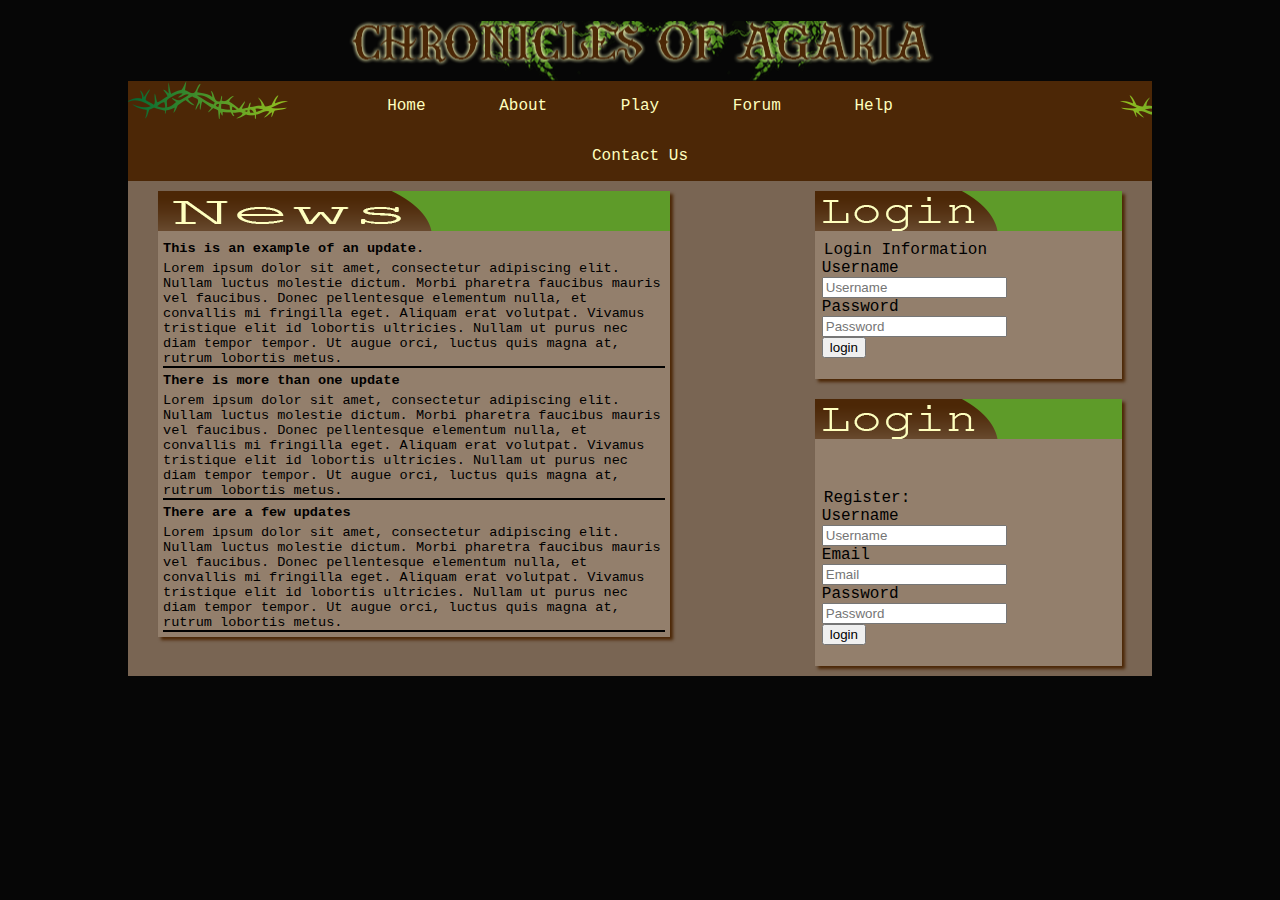
<file: index.html>
<!DOCTYPE html>
<html lang="en-US">
  <head>
    <meta charset="UTF-8">
    <meta name="viewport" content="width=device-width, initial-scale=1.0">
    <title>Chronicles of Agaria</title>
    <link rel="stylesheet" href="./styles/nav.css">
    <link rel="stylesheet" href="./styles/style.css">
  </head>
  <body>
    <header>
      <h1>Chronicles of Agaria</h1>
    </header>
    <div id="wrapper">
      <nav id="desktop">
        <ul>
          <li><a href="index.html">Home</a></li>

          <li class="drop">
            <a href="about.html" class="dropdown">About</a>
            <div class="drop-content">
              <a href="./about/economy.html">Economy</a>
              <a href="./about/races.html">Races</a>
              <a href="./about/guilds.html">Guilds</a>
              <a href="./about/professions.html">Professions</a>
            </div>
          </li>

          <li><a href="game.html">Play</a></li>
          <li><a href="forum.html">Forum</a></li>

          <li class="drop">
            <a href="help.html" class="dropdown">Help</a>
            <div class="drop-content">
              <a href="./help/guide.html">New Players Guide</a>
              <a href="./help/faq.html">FAQ</a>
            </div>
          </li>

          <li><a href="contact.html">Contact Us</a></li>
        </ul>
      </nav>

      <nav id="mobile">
        <ul>
          <li><a href="index.html">Home</a></li>
          <li><a href="about.html">About</a></li>
          <li><a href="forum.html">Forum</a></li>
          <li><a href="contact.html">Contact</a></li>
        </ul>
      </nav>
      <main>
        <section id="login">
          <img src="./images/title_login.png">
          <form name="registration" action="register.php" method="post">
            <fieldset id="loginInf">
              <legend>Login Information</legend>
              <label for="userName">Username</label>
              <input placeholder="Username" required id="userName" type="text" name="userName">

              <label for="userPass">Password</label>
              <input placeholder="Password" required id="userPass" type="password" name="userPass">
              <input type="submit" value="login">
            </fieldset>
          </form>
        </section>

        <section id="updates">
          <img src="./images/title_news.png">
          <h2>This is an example of an update.</h2>
          <p>
            Lorem ipsum dolor sit amet, consectetur adipiscing elit. Nullam luctus molestie dictum. Morbi pharetra faucibus mauris vel faucibus. Donec pellentesque elementum nulla, et convallis mi fringilla eget. Aliquam erat volutpat. Vivamus tristique elit id lobortis ultricies. Nullam ut purus nec diam tempor tempor. Ut augue orci, luctus quis magna at, rutrum lobortis metus.
          </p>
          <h3>There is more than one update</h3>
          <p>
            Lorem ipsum dolor sit amet, consectetur adipiscing elit. Nullam luctus molestie dictum. Morbi pharetra faucibus mauris vel faucibus. Donec pellentesque elementum nulla, et convallis mi fringilla eget. Aliquam erat volutpat. Vivamus tristique elit id lobortis ultricies. Nullam ut purus nec diam tempor tempor. Ut augue orci, luctus quis magna at, rutrum lobortis metus.
          </p>
          <h3>There are a few updates</h3>
          <p>
            Lorem ipsum dolor sit amet, consectetur adipiscing elit. Nullam luctus molestie dictum. Morbi pharetra faucibus mauris vel faucibus. Donec pellentesque elementum nulla, et convallis mi fringilla eget. Aliquam erat volutpat. Vivamus tristique elit id lobortis ultricies. Nullam ut purus nec diam tempor tempor. Ut augue orci, luctus quis magna at, rutrum lobortis metus.
          </p>
        </section>

        <section id="register">
          <img src="../images/title_login.png">
          <form method="post">
            <fieldset id="registerInf">
              <legend>Register:</legend>
              <label for="userName">Username</label>
              <input placeholder="Username" required id="userName" type="text" name="userName">
              <label for="userEmail">Email</label>
              <input placeholder="Email" required id="userEmail" type="email" name="userEmail">
              <label for="userPass">Password</label>
              <input placeholder="Password" required id="userPass" type="password" name="userPass">
              <input type="submit" value="login">
            </fieldset>
          </form>
        </section>
      </main>
    </div>
    <script>
      alert('Notice! This website is still under construction!')
    </script>
  </body>
</html>
</file>
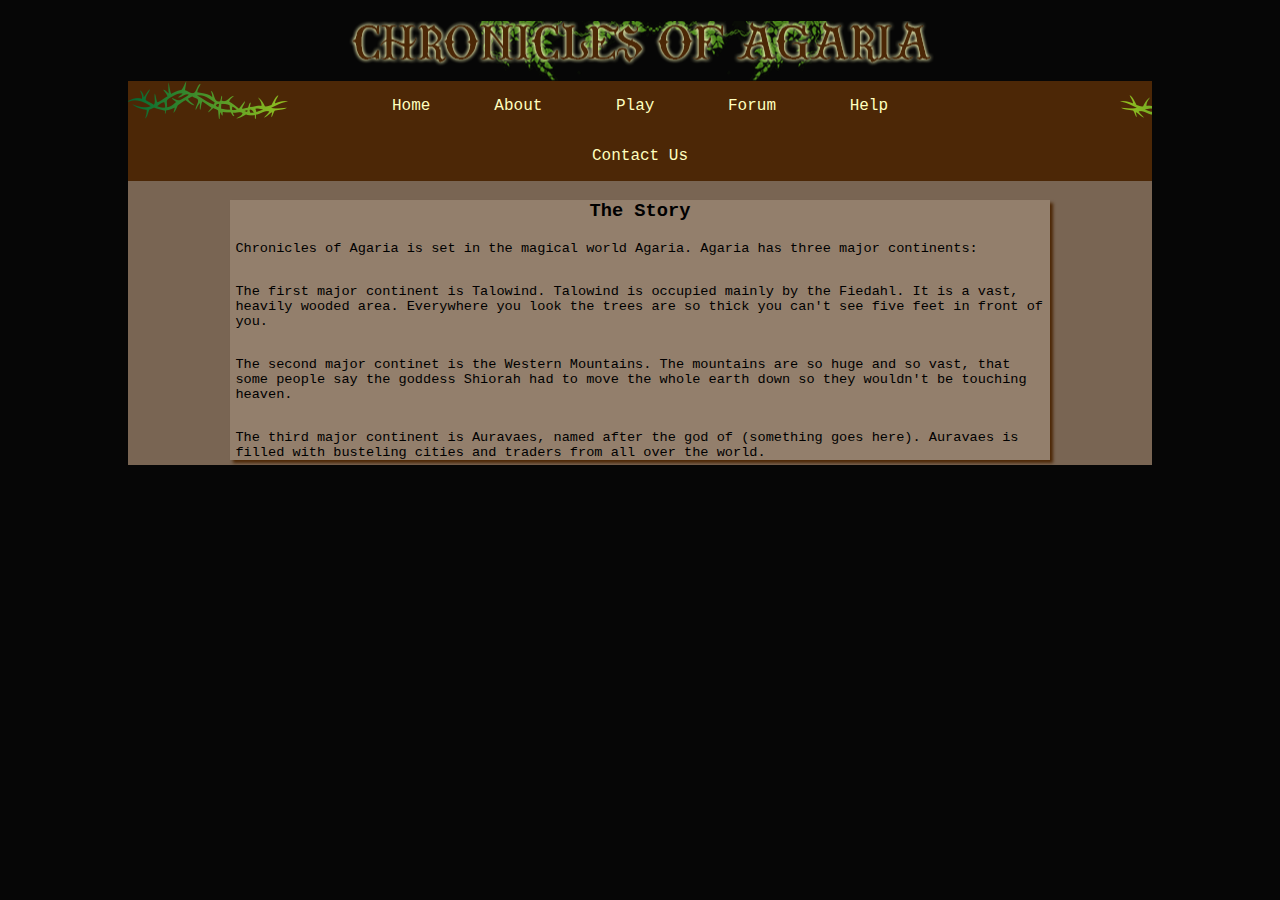
<file: about.html>
<!DOCTYPE html>
<html lang="en-US">
  <head>
    <meta charset="UTF-8">
    <meta name="viewport" content="width=device-width, initial-scale=1.0">
    <title>Chronicles of Agaria</title>
    <link rel="stylesheet" href="./styles/nav.css">
    <link rel="stylesheet" href="./styles/style.css">
  </head>
  <body>
    <header>
      <h1>Chronicles of Agaria</h1>
    </header>
    <div id="wrapper">
      <nav id="desktop">
        <ul>
          <li><a href="index.html">Home</a>
          <li class="drop">
            <a href="about.html" class="dropdown">About</a>
            <div class="drop-content">
              <a href="./about/economy.html">Economy</a>
              <a href="./about/races.html">Races</a>
              <a href="./about/guilds.html">Guilds</a>
              <a href="./about/professions.html">Professions</a>
            </div>
          </li>
          <li><a href="game.html">Play</a></li>
          <li><a href="forum.html">Forum</a></li>
          <li class="drop">
            <a href="help.html">Help</a>
            <div class="drop-content">
              <a href="./help/guide.html">New Players Guide</a>
              <a href="./help/faq.html">FAQ</a>
            </div>
          </li>
          <li><a href="contact.html">Contact Us</a></li>
        </ul>
      </nav>
      <nav id="mobile">
        <ul>
          <li><a href="index.html">Home</a></li>
          <li><a href="./about/economy.html">Economy</a></li>
          <li><a href="./about/guilds.html">Guilds</a></li>
          <li><a href="./about/races.html">Races</a></li>
        </ul>
      </nav>
      <main>
        <article id="about">
          <h3>The Story</h3>
          <p>Chronicles of Agaria is set in the magical world Agaria. Agaria has three major continents: </P><br>
          <p>The first major continent is Talowind. Talowind is occupied mainly by the Fiedahl. It is a vast, heavily wooded area. Everywhere you look the trees are so thick you can't see five feet in front of you.</p><br>
          <p>The second major continet is the Western Mountains. The mountains are so huge and so vast,  that some people say the goddess Shiorah had to move the whole earth down so they wouldn't be touching heaven.</P><br>
          <p>The third major continent is Auravaes, named after the god of (something goes here). Auravaes is filled with busteling cities and traders from all over the world.</p>
        </article>
      </div>
    </main>
  </body>
</html>
</file>
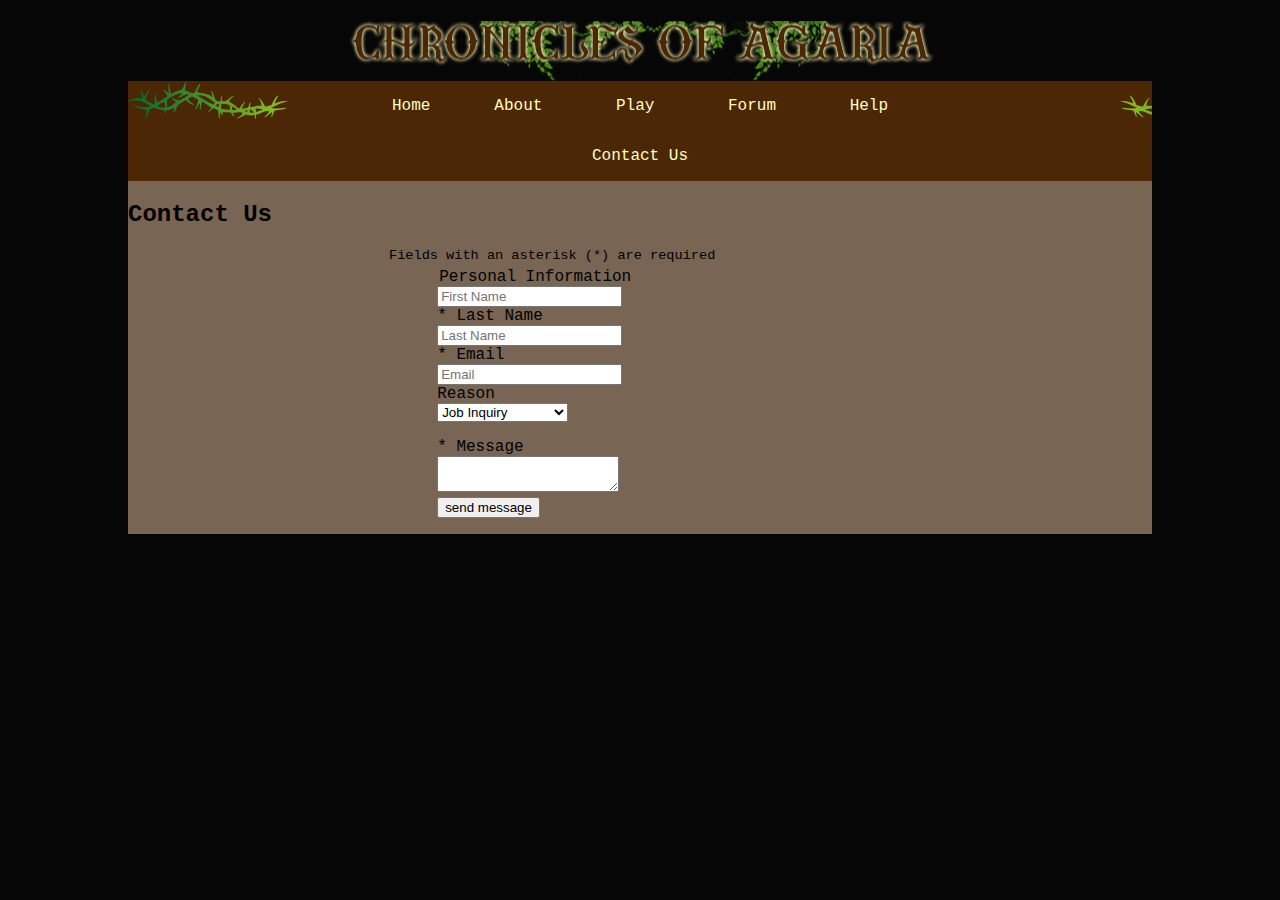
<file: contact.html>
<!DOCTYPE html>
<html lang="en-US">
  <head>
    <meta charset="UTF-8">
    <meta name="viewport" content="width=device-width, initial-scale=1.0">
    <title>Chronicles of Agaria</title>
    <link rel="stylesheet" href="./styles/nav.css">
    <link rel="stylesheet" href="./styles/style.css">
  </head>
  <body>
   <header>
      <h1>Chronicles of Agaria</h1>
    </header>
    <div id="wrapper">
      <nav id="desktop">
        <ul>
          <li><a href="index.html">Home</a>
          <li class="drop">
            <a href="about.html" class="dropdown">About</a>
            <div class="drop-content">
              <a href="./about/economy.html">Economy</a>
              <a href="./about/races.html">Races</a>
              <a href="./about/guilds.html">Guilds</a>
              <a href="./about/professions.html">Professions</a>
            </div>
          </li>
          <li><a href="game.html">Play</a></li>
          <li><a href="forum.html">Forum</a></li>
          <li class="drop">
            <a href="help.html">Help</a>
            <div class="drop-content">
              <a href="./help/guide.html">New Players Guide</a>
              <a href="./help/faq.html">FAQ</a>
            </div>
          </li>
          <li><a href="contact.html">Contact Us</a></li>
        </ul>
      </nav>
      <nav id="mobile">
        <ul>
          <li><a href="index.html">Home</a></li>
          <li><a href="about.html">About</a></li>
          <li><a href="forum.html">Forum</a></li>
          <li><a href="contact.html">Contact</a></li>
        </ul>
      </nav>
      <main>
        <h2>Contact Us</h2>
        <p id="required">Fields with an asterisk (*) are required</p>
        <form method="post" action="http://www.youmakeithappen.net/instruction/html/contact.php">
          <fieldset>
            <legend>Personal Information</legend>
            <input placeholder="First Name" required id="first_name" type="text" name="first_name">

            <label for="last_name">* Last Name</label>
            <input placeholder="Last Name" required id="last_name" type="text" name="last_name">

            <label for="email">* Email</label>
            <input placeholder="Email" required id="email" type="email" name="email">

            <label for="reason">Reason</label>
            <select id="reason" name="reason">
              <option selected value="inquiry">Ban Dispute</option>
              <option selected value="inquiry">Account Recovery</option>
              <option selected value="complaint">Complaint</option>
              <option selected value="complaint">Report A Bug</option>
              <option selected value="job">Job Inquiry</option>
            </select>
          </fieldset>
          <fieldset>
            <label for="the_message">* Message</label>
            <textarea required id="the_message" name="the_message"></textarea>
            <input type="submit" value="send message">
          </fieldset>
        </form>
      </main>
    </div>
  </body>
</html>
</file>
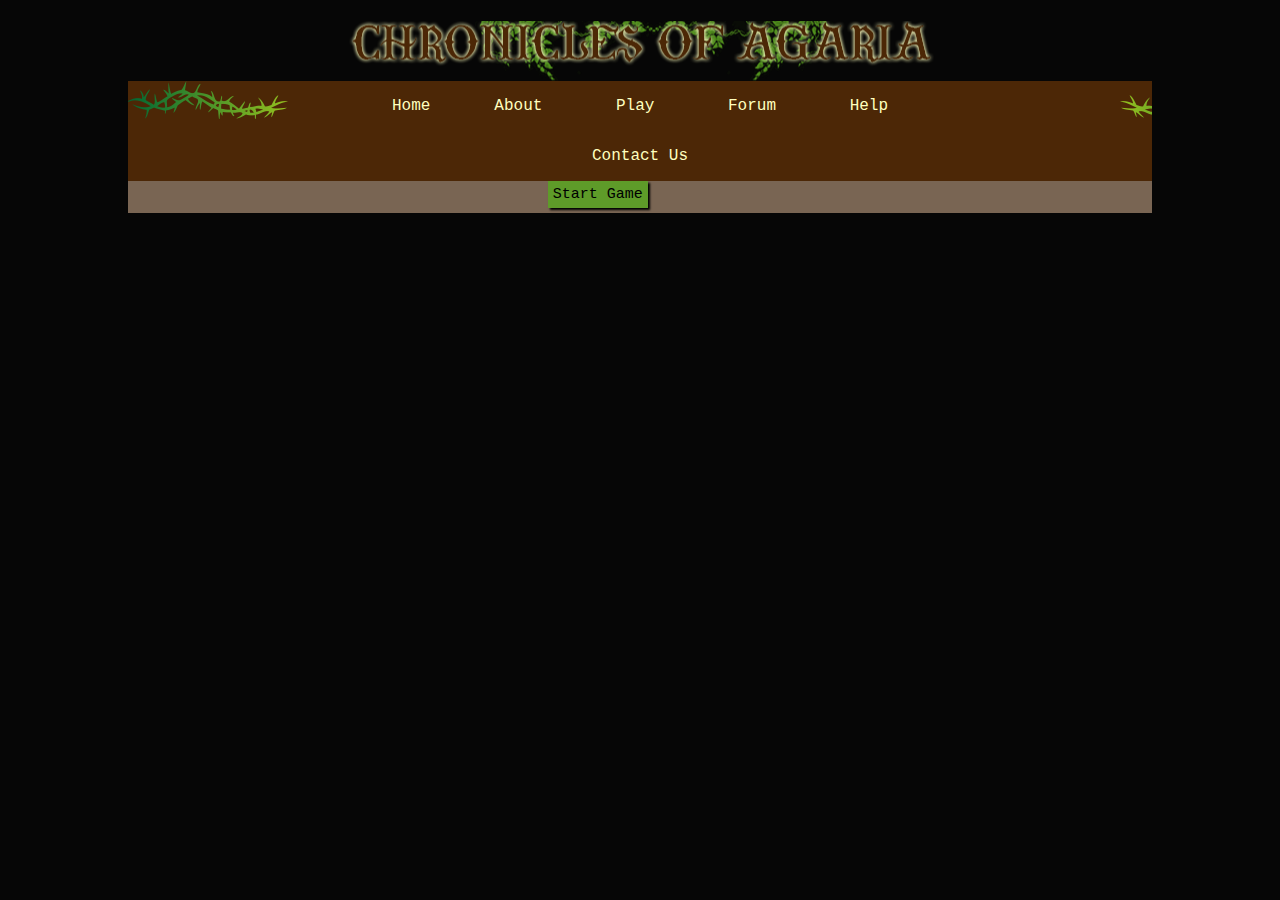
<file: game.html>
<!DOCTYPE html>
<html lang="en-US">
  <head>
    <meta charset="UTF-8">
    <title>Chronicles of Agaria</title>
    <link rel="stylesheet" href="./styles/nav.css">
    <link rel="stylesheet" href="./styles/style.css">
  </head>
  <body>
   <header>
      <h1>Chronicles of Agaria</h1>
    </header>
    <div id="wrapper">
      <nav id="desktop">
        <ul>
          <li><a href="index.html">Home</a>
          <li class="drop">
            <a href="about.html" class="dropdown">About</a>
            <div class="drop-content">
              <a href="./about/economy.html">Economy</a>
              <a href="./about/races.html">Races</a>
              <a href="./about/guilds.html">Guilds</a>
              <a href="./about/professions.html">Professions</a>
            </div>
          </li>
          <li><a href="game.html">Play</a></li>
          <li><a href="forum.html">Forum</a></li>
          <li class="drop">
            <a href="help.html">Help</a>
            <div class="drop-content">
              <a href="./help/guide.html">New Players Guide</a>
              <a href="./help/faq.html">FAQ</a>
            </div>
          </li>
          <li><a href="contact.html">Contact Us</a></li>
        </ul>
      </nav>
      <nav id="mobile">
        <ul>
          <li><a href="index.html">Home</a></li>
          <li><a href="about.html">About</a></li>
          <li><a href="forum.html">Forum</a></li>
          <li><a href="contact.html">Contact</a></li>
        </ul>
      </nav>
      <button onclick="showSwords()" id="start">Start Game</button>
      <div id="choose">
        <button onClick="dagger()" class="button">Choose the Dagger</button>
        <button onClick="short()" class="button">Choose the Shortsword</button>
        <button onClick="long()" class="button">Choose the Longsword</button>
        <button onClick="broad()" class="button">Choose the Broadsword</button>
      </div>
      <div id="chooseEnemey">
        <button onClick="enem1()" class="button">Choose to fight the Orc.</button>
        <button onclick="enem2()" class="button">Choose to fight the Centuar.</button>
        <button onClick="enem3()" class="button">Choose to fight the Dwarf.</button>
      </div>
      <p id="name"></p>
      <div class="swords" id="swords">
        <pre class="swords" id="dagger">
                       /| ____________
                 O|===|* >____________>
                       \|
                    Enchanted Dagger
        </pre>
        <pre class="swords" id="short">
                _      ||__________________
               (_|%|%|%|[__________________>
                       ||
                    Hardened Shortsword
        </pre>
        <pre class="swords" id="long">
                />_________________________________
       [########[]_________________________________>
                \>
                    Trusty Longsword
        </pre>
        <pre class="swords" id="broad">

                  />
      (          //------------------------------------(
    (*)OXOXOXOXO(*>            --------                 \
      (          \\--------------------------------------)
                  \>
                    Brutal Cleaver
        </pre>
      </div>
      <div class="enemy" id="enemyWhole">
        <pre class = "enemy" id="orc">
>:(
        </pre>

        <pre class = "enemy" id="Centaur">
):<
        </pre>

        <pre class = "enemy" id="Dwarf">
:()
        </pre>
      </div>
      <p id="stats"></p>
      <p id="health"></p>
      <p id="enemyHealth"></p>
      <p id="extraHit" class="dice"></p>
      <p id="diceRoll" class="dice"></p>
      <p id="critRoll" class="dice"></p>
      <p id="totalDamage" class="dice"></p>
      <button onClick="confirm()" id="confirm">Fight</button>
      <button onClick="chooseEnem()" id="cEnem" class="button">Choose Enemy</button>
    </div>
  </body>
  <script type="text/javascript" src="./scripts/baseGame.js"></script>
</html>
</file>
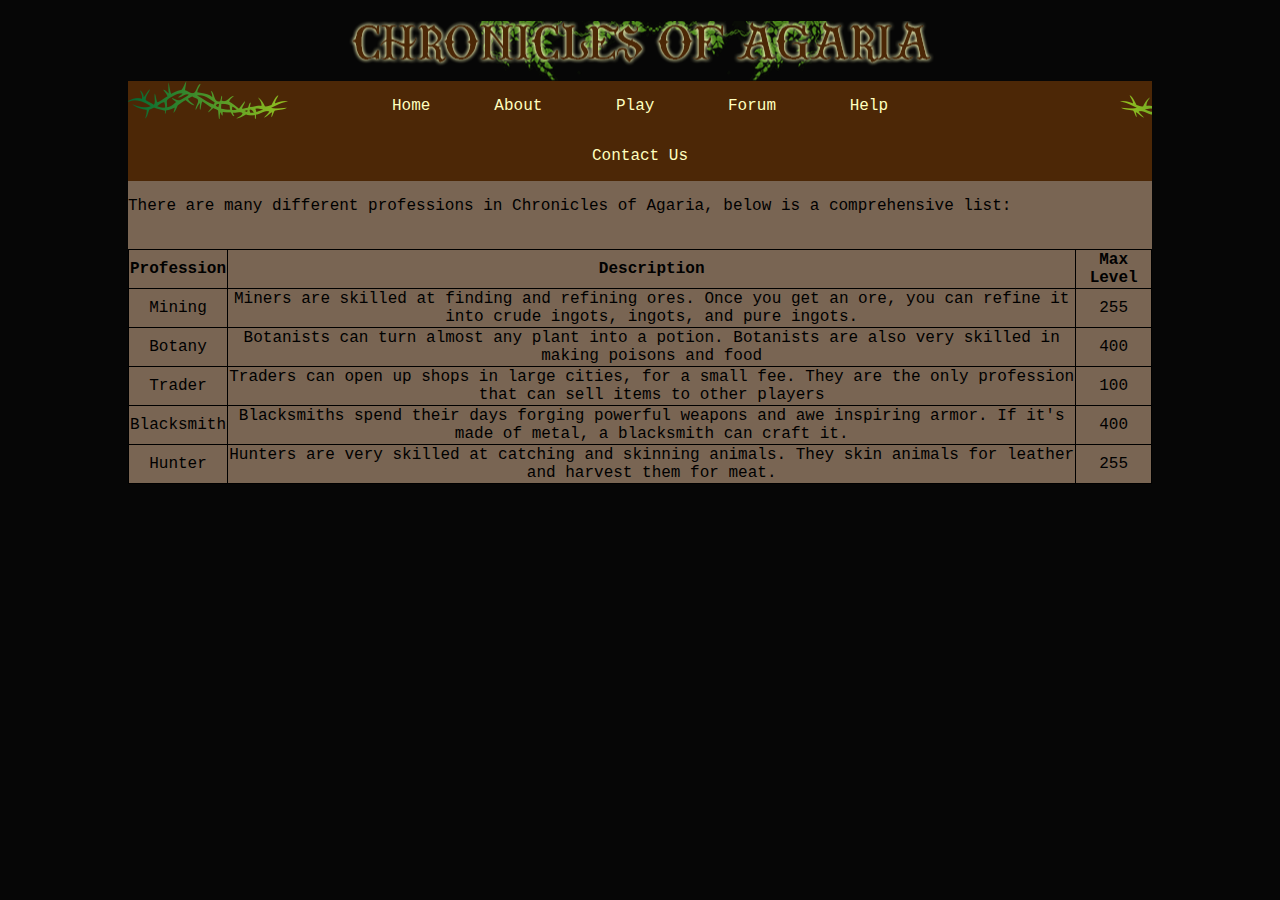
<file: about/professions.html>
<!DOCTYPE html>
<html lang="en-US">
  <head>
    <meta charset="UTF-8">
    <title>Chronicles of Agaria</title>
    <link rel="stylesheet" href="../styles/nav.css">
    <link rel="stylesheet" href="../styles/style.css">
  </head>
  <body>
   <header>
      <h1>Chronicles of Agaria</h1>
    </header>
    <div id="wrapper">
      <nav id="desktop">
        <ul>
          <li><a href="../index.html">Home</a>
          <li class="drop">
            <a href="../about.html" class="dropdown">About</a>
            <div class="drop-content">
              <a href="economy.html">Economy</a>
              <a href="races.html">Races</a>
              <a href="guilds.html">Guilds</a>
              <a href="professions.html">Professions</a>
            </div>
          </li>
          <li><a href="../game.html">Play</a></li>
          <li><a href="../forum.html">Forum</a></li>
          <li class="drop">
            <a href="../help.html">Help</a>
            <div class="drop-content">
              <a href="../help/guide.html">New Players Guide</a>
              <a href="../help/faq.html">FAQ</a>
            </div>
          </li>
          <li><a href="../contact.html">Contact Us</a></li>
        </ul>
      </nav>
      <p>There are many different professions in Chronicles of Agaria, below is a comprehensive list:</p><br>
      <table>
        <tr>
          <th>Profession</th>
          <th>Description</th>
          <th>Max Level</th>
        </tr>
        <tr>
          <td>Mining</td>
          <td>Miners are skilled at finding and refining ores. Once you get an ore, you can refine it into crude ingots, ingots, and pure ingots.</td>
          <td>255</td>
        </tr>
        <tr>
          <td>Botany</td>
          <td>Botanists can turn almost any plant into a potion. Botanists are also very skilled in making poisons and food</td>
          <td>400</td>
        </tr>
        <tr>
          <td>Trader</td>
          <td>Traders can open up shops in large cities, for a small fee. They are the only profession that can sell items to other players</td>
          <td>100</td>
        </tr>
        <tr>
          <td>Blacksmith</td>
          <td>Blacksmiths spend their days forging powerful weapons and awe inspiring armor. If it's made of metal, a blacksmith can craft it.</td>
          <td>400</td>
        </tr>
        <tr>
          <td>Hunter</td>
          <td>Hunters are very skilled at catching and skinning animals. They skin animals for leather and harvest them for meat.</td>
          <td>255</td>
        </tr>
      </table>
    </div>
  </body>
</html>
</file>
<file: styles/nav.css>
/*desktop*/
@media only screen and (min-width: 1024px){

  #mobile{
    display: none;
  }

  #desktop>ul {
    list-style-type: none;
    margin: 0;
    padding: 0 15% 0 15%;
    overflow: hidden;
    background-color: #4c2706;
    background-image: url(../images/nav_mob.png);
    background-repeat: no-repeat;
    text-align: center;
  }

  #desktop li {
    display: inline-block;
    background-color: #4c2706;
  }

  #desktop li>a, .dropdown {
    display: block;
    color: #ffffbe;
    text-align: center;
    padding: 16px 32px;
    text-decoration: none;
  }

  #desktop li>a:hover, .drop:hover .dropdown:hover{
    background-color: #99d347;
  }

  #desktop li.drop {
    display: inline-block;
  }

  .drop-content {
    display: none;
    position: absolute;
    background-color: #5e9b29;
    min-width: 112px;
  }

  .drop-content>a{
    color: #ffffbe;
    padding: 12px 16px;
    text-decoration: none;
    display: block;
    text-align: left;
  }

  .drop-content>a:hover {
    background-color: #99d347;
  }

  .drop:hover .drop-content {
    display: block;
  }
}

/*without this there's a gap between desktop and tablet I can't fix*/
@media only screen and (min-width: 1600px){
  #desktop>ul{
    background-size: auto;
    background-image: url(../images/nav.png);
    background-repeat: no-repeat;
  }
}

/*mobile*/
@media only screen and (max-width: 767px){
  #desktop{
    display: none;
  }

  #mobile>ul {
    list-style-type: none;
    margin: 0;
    padding: 0;
    overflow: hidden;
    background-color: #4c2706;
    background-repeat: no-repeat;
    text-align: center;
  }

  #mobile li {
    display: inline-block;
    background-color: #4c2706;
  }

  #mobile li>a {
    display: block;
    color: #ffffbe;
    text-align: center;
    padding: 8px 16px;
    text-decoration: none;
  }

  #mobile li>a:hover{
    background-color: #99d347;
  }

}

/*tablet*/
@media only screen and (min-width: 760px) and (max-width: 959px){
  #desktop{
    display: none;
  }

  #mobile>ul {
    list-style-type: none;
    margin: 0;
    padding: 0 15% 0 15%;
    overflow: hidden;
    background-color: #4c2706;
    background-repeat: no-repeat;
    text-align: center;
  }

  #mobile li {
    display: inline-block;
    background-color: #4c2706;
  }

  #mobile li>a {
    display: block;
    color: #ffffbe;
    text-align: center;
    padding: 8px 16px;
    text-decoration: none;
  }

  #mobile li>a:hover{
    background-color: #99d347;
  }
}
</file>
<file: styles/style.css>
/*desktop site is default*/
.swords{
  margin-left: 17%;
  padding: 0;
}

#choose, #chooseEnemey{
  margin-left: 17%;
}

#start{
  margin-left: 41%;
}
#confirm, #cEnem{
  margin-left: 47%;
  text-align: center;
}
#stats, #health, #enemyHealth, .enemy, .dice{
  text-align: center;
}

#health, #enemyHealth{
  color: #5e9b29;
  font-weight: bold;
}

#name{
  text-align: center;
  margin-top: 32px;
}

#start, #confirm, .button{
  background-color: #5e9b29;
  border: none;
  box-shadow: 2px 2px 2px #000;
  font-size: 15px;
  font-family: "Courier New", Courier, "Lucida Sans Typewriter", "lucidia Typewriter", monospace;
  float: left;
  padding: 5px;
  text-align: center;
}

#start:hover, #confirm:hover, .button:hover{
  background-color: #99d347
}

#wrapper{
  background-color: rgba(127, 106, 87, 0.95);
  width: 80%;
  margin: 0px auto;
  overflow: hidden;
}

header>h1{
  background-image: url(../images/logo.png);
  background-repeat: no-repeat;
  background-position: center;
  height: 60px;
  margin-bottom: 0;
  text-indent: -9999px;
}

#login, #register{
  display: block;
  float: right;
  vertical-align: middle;
  width: 30%;
  height: 200%;
  background-color: #937f6c;
  margin: 10px 30px 10px 0;
  padding: 0;
  box-shadow: 3px 3px 3px #4c2706;
  overflow: hidden;
}

#updates{
  display: block;
  float: left;
  width: 50%;
  height: 200%;
  background-color: #937f6c;
  margin: 10px 0 10px 30px;
  padding: 0;
  box-shadow: 3px 3px 3px #4c2706;
  overflow: hidden;
}

#updates>p{
  border-bottom: 2px solid #000;

}

#register{
  background-size: 345px 40px;
  background-position: top;
  background-repeat: no-repeat;
}

#updates>h3{
  margin: 0 0 0 5px;
  padding: 0;
  font-size: 85%;
}

#updates>h2, #login>h2, #register>h2{
  margin: 5px;
  pading: 0;
  font-size: 85%
}

#login>form, #register>form{
  margin: 5px;
}

main p {
  font-size: 85%;
  margin: 5px;
}

#about{
  display: block;
  width: 80%;
  background-color: #937f6c;
  box-shadow: 3px 3px 3px #4c2706;
  margin-left: 10%;
}

#about>h3{
  text-align: center;
}

body {
  font-family: "Courier New", Courier, "Lucida Sans Typewriter", "lucidia Typewriter", monospace;
  background-color: #060606;
  background-repeat: no-repeat;
  background-position: center;
  background-attachment: fixed;
  background-size: 290%;
  margin: 0;
  height: 100%;
}

label,input[type=submit]{
  display: block;
}

fieldset{
  border: none;
  padding: 0 0 1em 30%;
}

#loginInf{
  display: block;
  padding-left: 0;
}

#registerInf{
  display: block;
  /*padding-top: 10%;*/
  margin-top: 15%;
  padding-left: 0;
}

#required{
  padding-left: 25%;
}

table{
  border: 1px solid #000;
  border-collapse: collapse;
}

td{
  text-align: center;
  border: 1px solid #000;
}

th{
  border: 1px solid #000;
}

/*mobile website*/
@media only screen and (max-width: 760px){
  header>h1{
    background-image: url(../images/logo_mob.png);
  }

  body{
    background-color: #675441;
    background-image: none;
  }

  #wrapper {
    font-size: 80%;
    background-color: #7f6a57;
    width: 100%;
  }

  #updates{
    display: block;
    width: 85%;
    height: 200%;
    background-color: #937f6c;
    margin: 10px 0 10px 30px;
    padding: 0;
    box-shadow: 3px 3px 3px #4c2706;
    overflow: hidden;
  }

  #login{
    display: none;
  }

  #register{
    display: none;
  }

}

/*tablet website*/
@media only screen and (min-width: 768px) and (max-width: 959px){
  header>h1{
    background-image: url(../images/logo_mob.png);
  }

  body{
    background-color: #675441;
    background-image: none;
  }

  #wrapper {
    font-size: 80%;
    background-color: #7f6a57;
    width: 100%;
  }

  #updates{
    display: block;
    width: 85%;
    height: 200%;
    background-color: #937f6c;
    margin: 10px 0 10px 30px;
    padding: 0;
    box-shadow: 3px 3px 3px #4c2706;
    overflow: hidden;
  }

  #login{
    display: none;
  }

  #register{
    display: none;
  }

}
</file>
